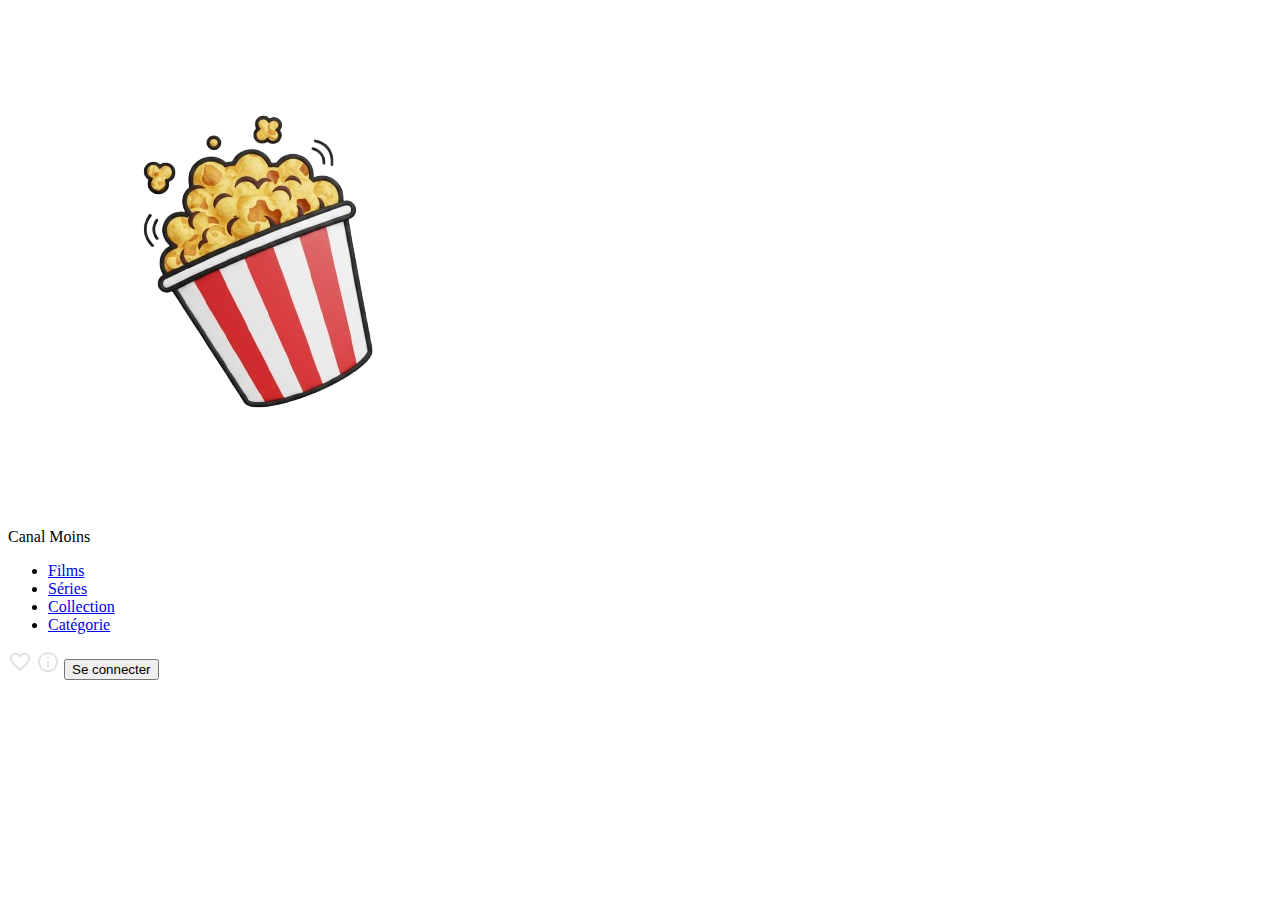
<file: template/index.html>
<!DOCTYPE html>
<html lang="fr">

<head>
    <meta charset="UTF-8">
    <meta name="viewport" content="width=device-width, initial-scale=1.0">
    <title>Accueil</title>
    <link rel="stylesheet" href="/static/style/style.css">
    <link rel="stylesheet" href="/static/style/index.css">
</head>

<body>
    <header>
        <a href="/"><img class="logo" src="/static/img/futurlogo.png" alt="logo"></a>
        <p class="nomsite">Canal Moins</p>
        <nav>
            <ul class="navlinks">
                <li> <a href="/films">Films</a></li>
                <li><a href="/series">Séries</a></li>
                <li><a href="/collection">Collection</a></li>
                <li><a href="/categorie">Catégorie</a></li>
            </ul>
        </nav>
        <a><img src="/static/img/favorite_24dp_E3E3E3_FILL0_wght400_GRAD0_opsz24.png" alt="Logo Favoris"></a>
        <a><img src="/static/img/info_24dp_E3E3E3_FILL0_wght400_GRAD0_opsz24.png" alt="Logo information"></a>
        <a class="cta" href="login"> <button>Se connecter</button></a>



    </header>
</body>

</html>
</file>
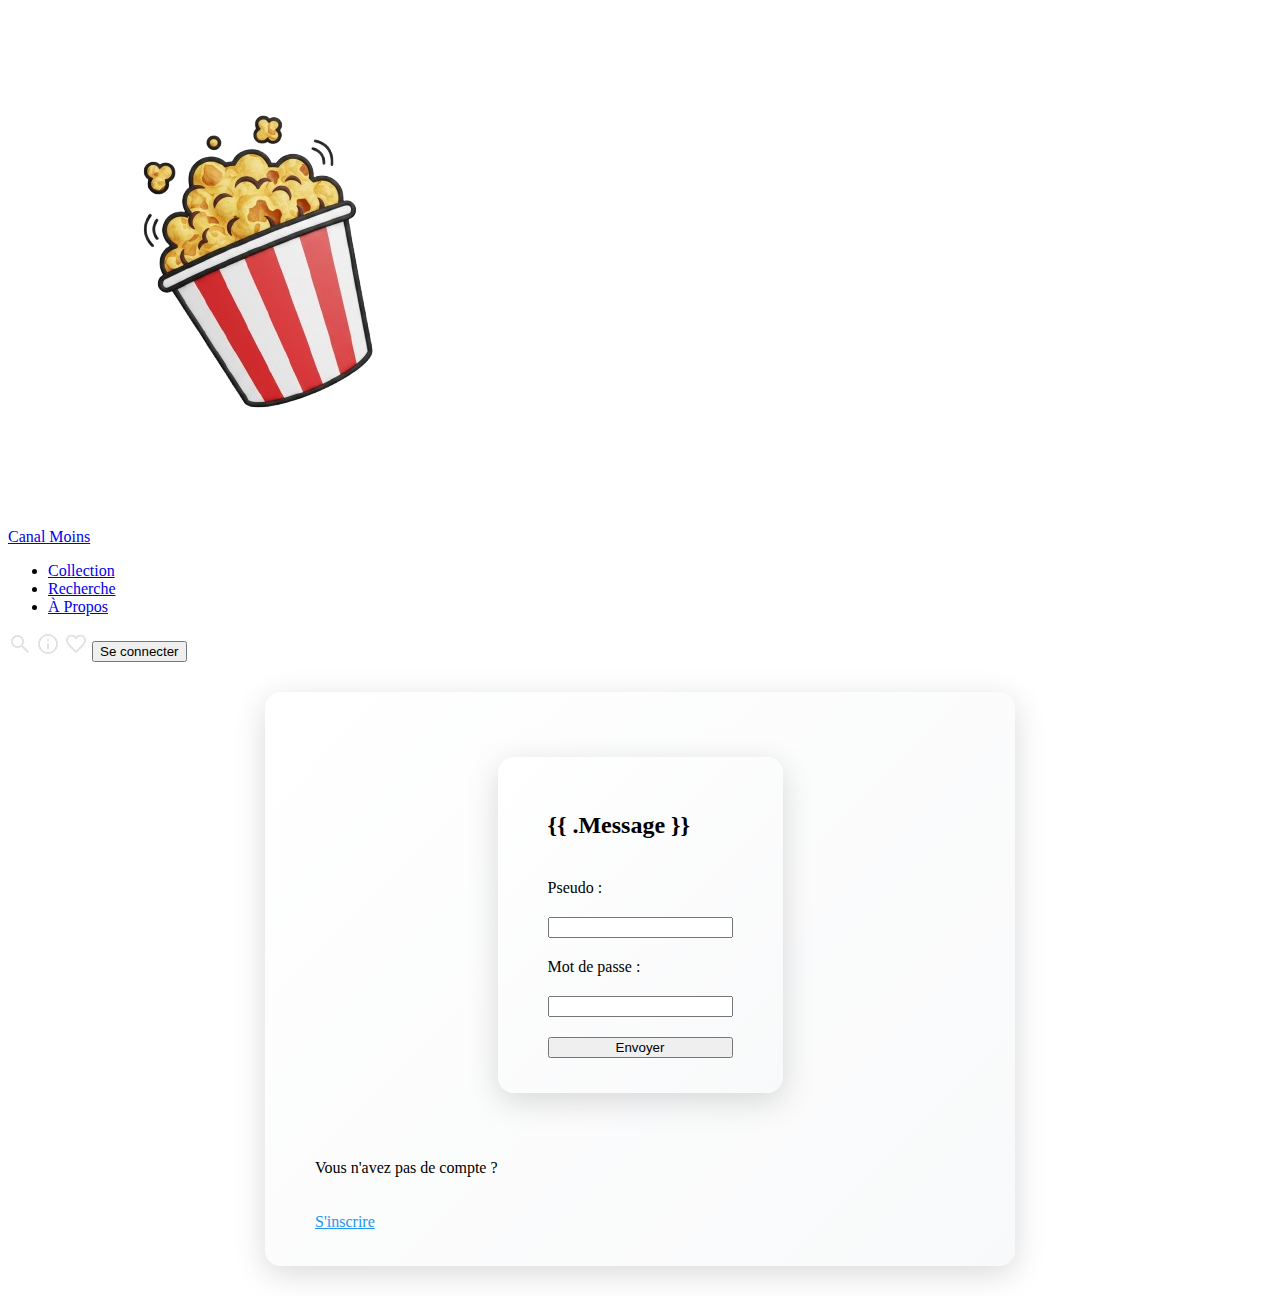
<file: template/login.html>
<!DOCTYPE html>
<html lang="fr">

<head>
    <meta charset="UTF-8">
    <meta name="viewport" content="width=device-width, initial-scale=1.0">
    <title>Login</title>
    <link rel="stylesheet" href="/static/style/style.css">
    <link rel="stylesheet" href="/static/style/login.css">
</head>

<body>
    <header>
        <div class="logoname"><a href="/" class="logo-link"><img class="logo" src="/static/img/futurlogo.png"
                    alt="logo"></a>
            <a href="/" class="logo-link">
                <p class="nomsite">Canal Moins</p>
            </a>
        </div>
        <nav>
            <ul class="navlinks">
                <li><a href="/collection">Collection</a></li>
                <li><a href="/recherche">Recherche</a></li>
                <li><a href="/about">À Propos</a></li>
            </ul>
        </nav>
        <a href="/recherche"><img src="/static/img/recherche.png" alt="Logo Recherche"></a>
        <a href="/ressources"><img src="/static/img/infos.png" alt="Logo Information"></a>
        <a href="/favoris"> <img src="/static/img/favoris.png" alt="Logo Favoris"></a>
        <a class="signbtn" href="login"> <button>Se connecter</button></a>
    </header>

    <div class="container">
        <form class="loginform" method="post" action="/login">
            <h2>{{ .Message }}</h2>
            <label>Pseudo :</label>
            <input type="text" name="pseudo" required>
            <label>Mot de passe :</label>
            <input type="text" name="password" required></input>
            <button type="submit">Envoyer</button>
        </form>
        <p>Vous n'avez pas de compte ?</p><a href="signup" class="signup">S'inscrire</a>
    </div>
</body>

</html>
</file>
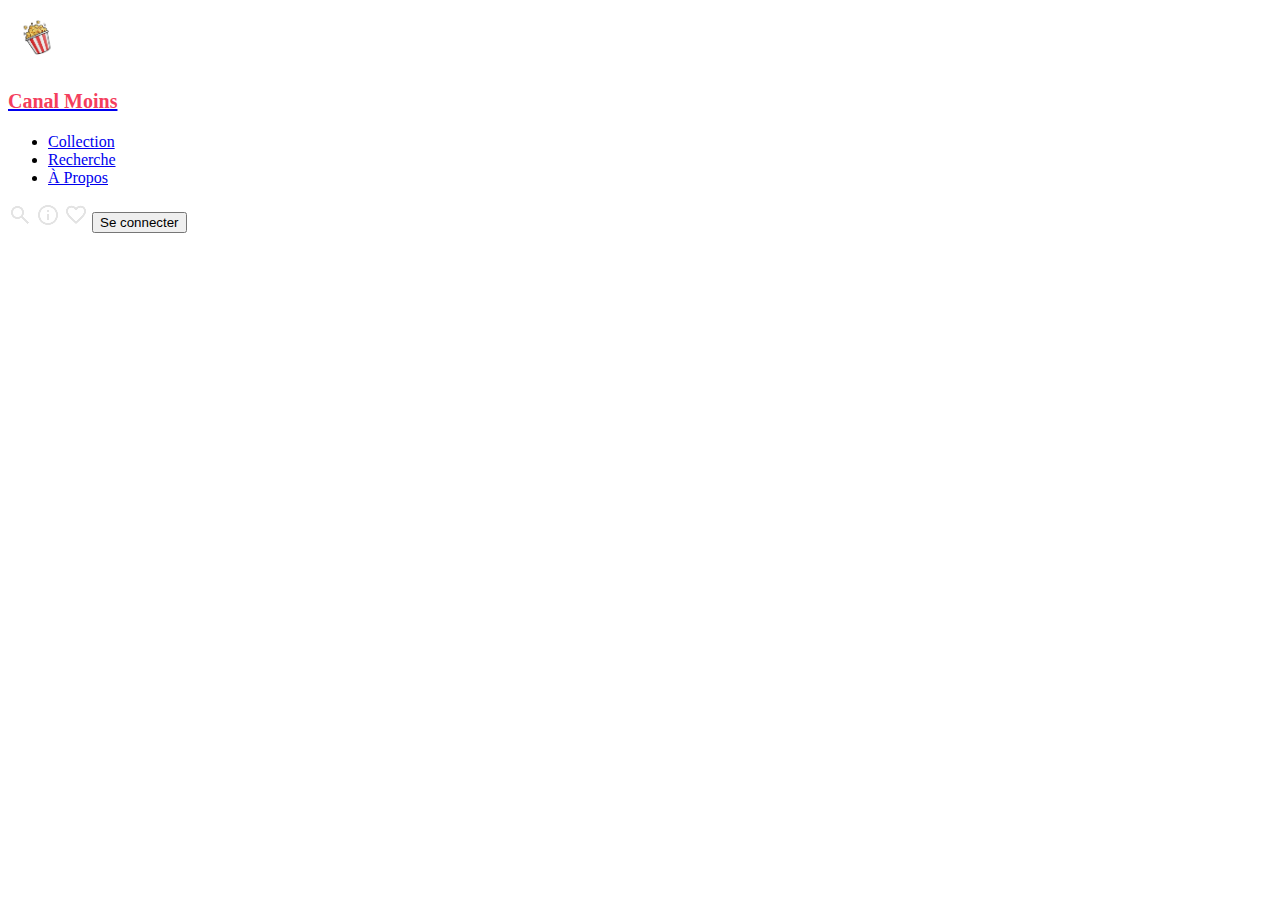
<file: template/ressources.html>
<!DOCTYPE html>
<html lang="fr">

<head>
    <meta charset="UTF-8">
    <meta name="viewport" content="width=device-width, initial-scale=1.0">
    <title>Ressources</title>
    <link rel="stylesheet" href="/static/style/style.css">
    <link rel="stylesheet" href="/static/style/ressources.css">
</head>

<body>
   <header>
        <div class="logoname"><a href="/" class="logo-link"><img class="logo" src="/static/img/futurlogo.png"
                    alt="logo"></a>
            <a href="/" class="logo-link">
                <p class="nomsite">Canal Moins</p>
            </a>
        </div>
        <nav>
            <ul class="navlinks">
                <li class="link-collection"><a href="/collection">Collection</a></li>
                <li class="link-recherche"><a href="/recherche">Recherche</a></li>
                <li class="link-about"><a href="/about">À Propos</a></li>
            </ul>
        </nav>
        <a href="/recherche" class="link-recherche"><img src="/static/img/recherche.png" alt="Logo Recherche"></a>
        <a href="/ressources" class="link-ressources"><img src="/static/img/infos.png" alt="Logo Information"></a>
        <a href="/favoris" class="link-favoris"> <img src="/static/img/favoris.png" alt="Logo Favoris"></a>
        <a class="signbtn link-login" href="login"> <button>Se connecter</button></a>
    </header>
</body>

</html>
</file>
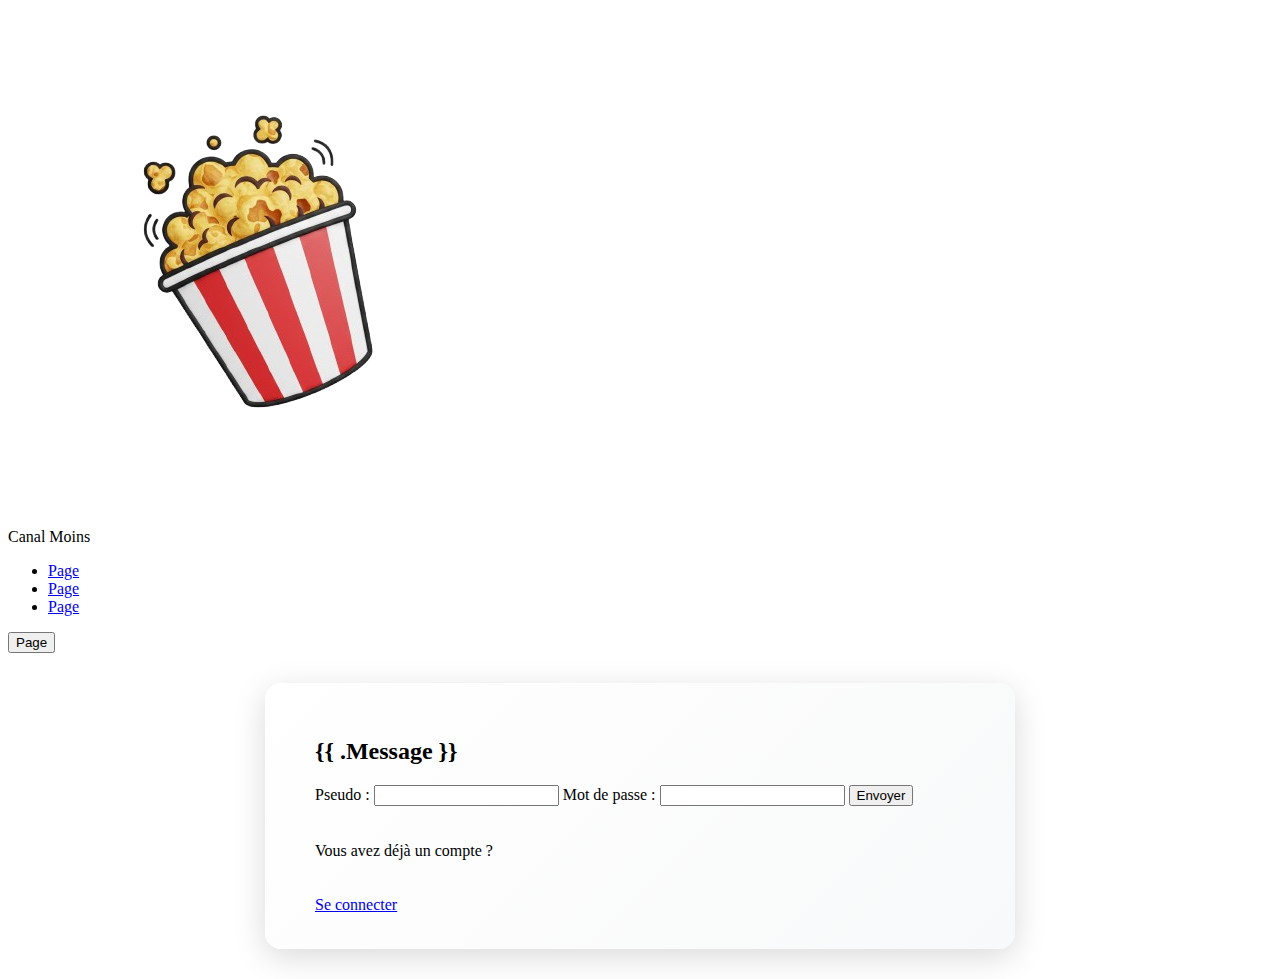
<file: template/signup.html>
<!DOCTYPE html>
<html lang="fr">

<head>
    <meta charset="UTF-8">
    <meta name="viewport" content="width=device-width, initial-scale=1.0">
    <title>Login</title>
    <link rel="stylesheet" href="/static/style/style.css">
    <link rel="stylesheet" href="/static/style/signup.css">
</head>

<body>
    <header>
        <a href="/"> <img class="logo" src="/static/img/futurlogo.png" alt="logo"></a>
        <p class="nomsite">Canal Moins</p>
        <nav>
            <ul class="navlinks">
                <li><a href="#">Page</a></li>
                <li><a href="#">Page</a></li>
                <li><a href="#">Page</a></li>
            </ul>
        </nav>
        <a class="cta" href="#"> <button> Page</button></a>
    </header>

    <div class="container">
        <form class="signupform" method="post" action="/signup">
            <h2>{{ .Message }}</h2>
            <label>Pseudo :</label>
            <input type="text" name="pseudo" required>
            <label>Mot de passe :</label>
            <input type="text" name="password" required></input>
            <button type="submit">Envoyer</button>
        </form>
        <p>Vous avez déjà un compte ?</p><a href="login" class="login">Se connecter</a>
    </div>
</body>

</html>
</file>
<file: static/style/style.css>
/*On va utiliser ce style CSS pour toutes les classes globales qui sont communes à toutes les pages. */
</file>
<file: static/style/index.css>
/*On va utiliser ce style CSS pour toutes les classes globales qui sont communes à toutes les pages. */
</file>
<file: static/style/login.css>
/*On va utiliser ce style CSS pour les classes spécifiques à la page login*/
.loginform {
  border: none;
  padding: 35px 50px;
  background: linear-gradient(135deg, #ffffff 0%, #f8f9fa 100%);
  border-radius: 16px;
  box-shadow: 0 8px 32px rgba(0, 0, 0, 0.15);
  max-width: 650px;
  margin: 30px auto;
  display: flex;
  flex-direction: column;
  gap: 20px;
}

.container {
  border: none;
  padding: 35px 50px;
  background: linear-gradient(135deg, #ffffff 0%, #f8f9fa 100%);
  border-radius: 16px;
  box-shadow: 0 8px 32px rgba(0, 0, 0, 0.15);
  max-width: 650px;
  margin: 30px auto;
  display: flex;
  flex-direction: column;
  gap: 20px;
}

.signup {
  color: #2196f3;
}
</file>
<file: static/style/ressources.css>
.topbar {
    display: flex;
    align-items: center;
    justify-content: space-between;
    padding: 14px 32px;
    background: rgba(2, 6, 23, 0.95);
    border-bottom: 1px solid rgba(255, 255, 255, 0.06);
}

.topbar-left .logo-link {
    display: flex;
    align-items: center;
    gap: 10px;
    text-decoration: none;
}

.logo {
    width: 58px;
}

.nomsite {
    color: #f43f5e;
    font-size: 20px;
    font-weight: 700;
}

.topbar-center {
    flex: 1;
    max-width: 480px;
    margin: 0 32px;
}

.searchbar {
    width: 100%;
    padding: 10px 14px;
    border-radius: 10px;
    background: #020617;
    border: 1px solid rgba(255, 255, 255, 0.08);
    color: #e5e7eb;
    outline: none;
}

.searchbar::placeholder {
    color: #9ca3af;
}

.topbar-right {
    display: flex;
    align-items: center;
    gap: 18px;
}

.topbar-right img {
    width: 20px;
    opacity: 0.85;
    transition: opacity 0.2s;
}

.topbar-right img:hover {
    opacity: 1;
}
</file>
<file: static/style/signup.css>
/*On va utiliser ce style CSS pour les classes spécifiques à la page login*/
.loginform {
  border: none;
  padding: 35px 50px;
  background: linear-gradient(135deg, #ffffff 0%, #f8f9fa 100%);
  border-radius: 16px;
  box-shadow: 0 8px 32px rgba(0, 0, 0, 0.15);
  max-width: 650px;
  margin: 30px auto;
  display: flex;
  flex-direction: column;
  gap: 20px;
}

.loginform {
  border: none;
  padding: 35px 50px;
  background: linear-gradient(135deg, #ffffff 0%, #f8f9fa 100%);
  border-radius: 16px;
  box-shadow: 0 8px 32px rgba(0, 0, 0, 0.15);
  max-width: 650px;
  margin: 30px auto;
  display: flex;
  flex-direction: column;
  gap: 20px;
}

.container {
  border: none;
  padding: 35px 50px;
  background: linear-gradient(135deg, #ffffff 0%, #f8f9fa 100%);
  border-radius: 16px;
  box-shadow: 0 8px 32px rgba(0, 0, 0, 0.15);
  max-width: 650px;
  margin: 30px auto;
  display: flex;
  flex-direction: column;
  gap: 20px;
}

.signup {
  color: #2196f3;
}
</file>
